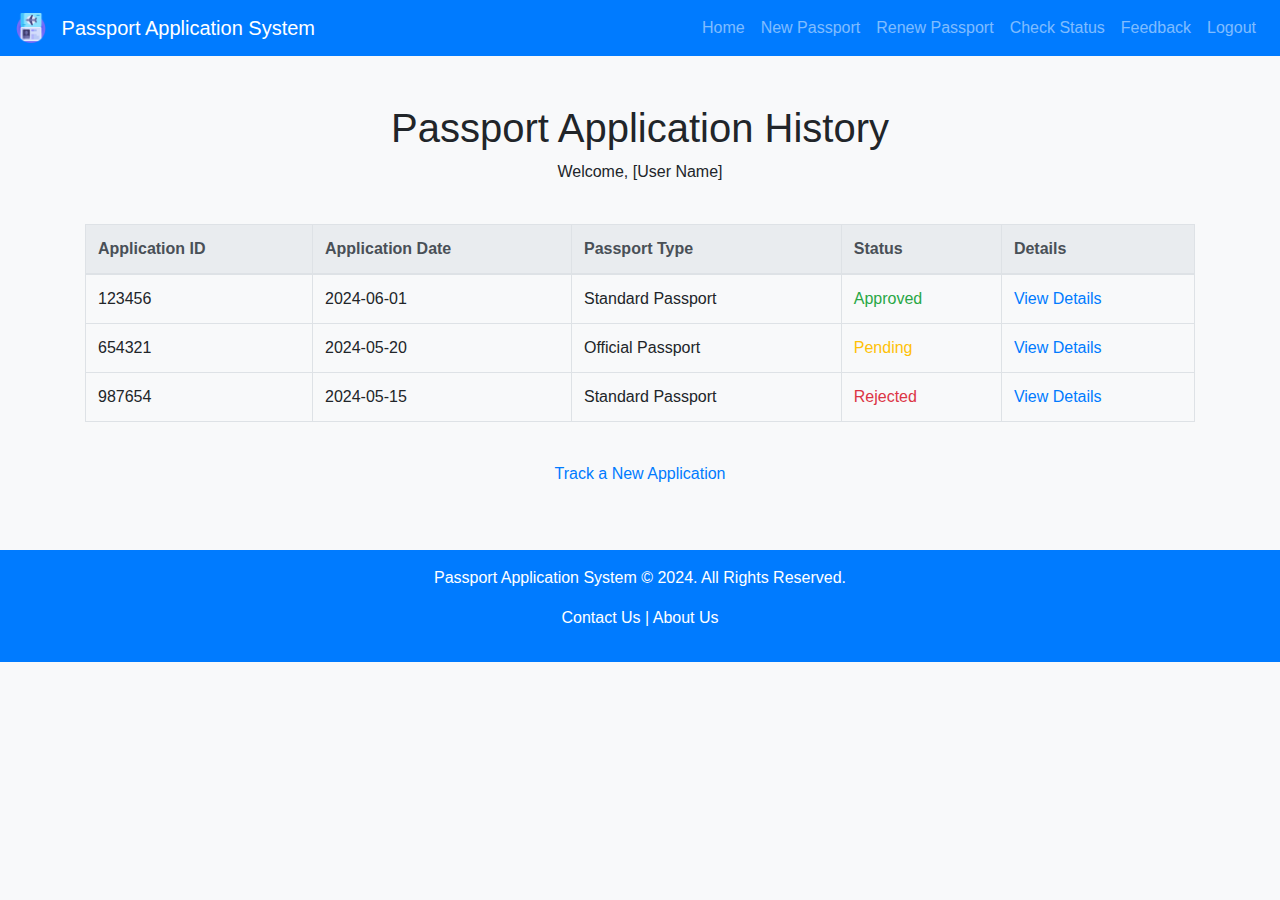
<file: Application-status.html>
<!DOCTYPE html>
<html lang="en">
<head>
    <meta charset="UTF-8">
    <meta name="viewport" content="width=device-width, initial-scale=1.0">
    <title>Passport Application History</title>
    <!-- Bootstrap CSS -->
    <link href="https://stackpath.bootstrapcdn.com/bootstrap/4.5.2/css/bootstrap.min.css" rel="stylesheet">
    <!-- Custom CSS -->
    <link rel="stylesheet" href="./styles/style.css">
</head>
<body>
    <!-- Header Navbar -->
    <nav class="navbar navbar-expand-lg navbar-dark bg-primary">
        <a class="navbar-brand" href="#">
            <img src="./assets/logo.png" width="30" height="30" class="d-inline-block align-top" alt="">
            Passport Application System
        </a>
        <button class="navbar-toggler" type="button" data-toggle="collapse" data-target="#navbarNav" aria-controls="navbarNav" aria-expanded="false" aria-label="Toggle navigation">
            <span class="navbar-toggler-icon"></span>
        </button>
        <div class="collapse navbar-collapse" id="navbarNav">
            <ul class="navbar-nav ml-auto">
                <li class="nav-item">
                    <a class="nav-link" href="./User-home-page.html">Home</a>
                </li>
                <li class="nav-item">
                    <a class="nav-link" href="./New-applcaiton-webpage.html">New Passport</a>
                </li>
                <li class="nav-item">
                    <a class="nav-link" href="./passport-renewal.html">Renew Passport</a>
                </li>
                <li class="nav-item">
                    <a class="nav-link" href="./Application-status.html">Check Status</a>
                </li>
                <li class="nav-item">
                    <a class="nav-link" href="./complaint-and-feedback-page.html">Feedback</a>
                </li>
                <li class="nav-item">
                    <a class="nav-link" href="./Log-in-page.html">Logout</a>
                </li>
            </ul>
        </div>
    </nav>

    <!-- Main Container -->
    <div class="container mt-5">
        <div class="row">
            <div class="col-12 text-center">
                <h1>Passport Application History</h1>
                <p>Welcome, [User Name]</p>
            </div>
        </div>

        <!-- Table Container -->
        <div class="row mt-4">
            <div class="col-12">
                <table class="table table-bordered table-hover">
                    <thead class="thead-light">
                        <tr>
                            <th>Application ID</th>
                            <th>Application Date</th>
                            <th>Passport Type</th>
                            <th>Status</th>
                            <th>Details</th>
                        </tr>
                    </thead>
                    <tbody>
                        <tr>
                            <td>123456</td>
                            <td>2024-06-01</td>
                            <td>Standard Passport</td>
                            <td class="application-status text-success">Approved</td>
                            <td><a href="#">View Details</a></td>
                        </tr>
                        <tr>
                            <td>654321</td>
                            <td>2024-05-20</td>
                            <td>Official Passport</td>
                            <td class="application-status text-warning">Pending</td>
                            <td><a href="#">View Details</a></td>
                        </tr>
                        <tr>
                            <td>987654</td>
                            <td>2024-05-15</td>
                            <td>Standard Passport</td>
                            <td class="application-status text-danger">Rejected</td>
                            <td><a href="#">View Details</a></td>
                        </tr>
                    </tbody>
                </table>
            </div>
        </div>

        <!-- Track New Application Link -->
        <div class="row mt-4">
            <div class="col-12 text-center">
                <p><a href="#">Track a New Application</a></p>
            </div>
        </div>
    </div>

    <!-- Footer -->
    <footer class="bg-primary text-white text-center py-3 mt-5">
        <p>Passport Application System &copy; 2024. All Rights Reserved.</p>
        <p><a href="contact.html" class="text-white">Contact Us</a> | <a href="about.html" class="text-white">About Us</a></p>
    </footer>

    <!-- Bootstrap JS and dependencies -->
    <script src="https://code.jquery.com/jquery-3.5.1.slim.min.js"></script>
    <script src="https://cdn.jsdelivr.net/npm/@popperjs/core@2.5.4/dist/umd/popper.min.js"></script>
    <script src="https://stackpath.bootstrapcdn.com/bootstrap/4.5.2/js/bootstrap.min.js"></script>
</body>
</html>
</file>
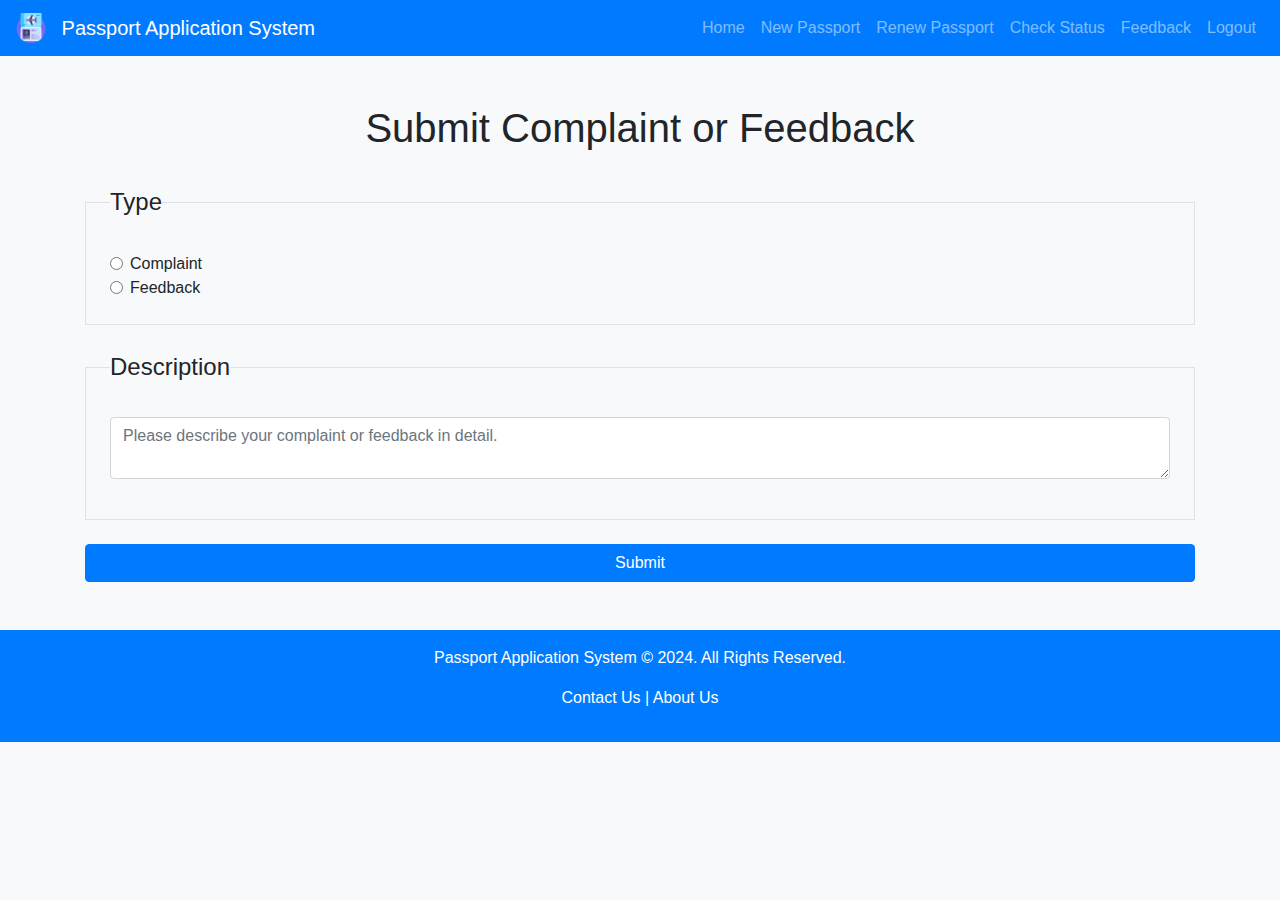
<file: complaint-and-feedback-page.html>
<!DOCTYPE html>
<html lang="en">
<head>
    <meta charset="UTF-8">
    <meta name="viewport" content="width=device-width, initial-scale=1.0">
    <title>Submit Complaint or Feedback</title>
    <!-- Bootstrap CSS -->
    <link href="https://stackpath.bootstrapcdn.com/bootstrap/4.5.2/css/bootstrap.min.css" rel="stylesheet">
    <!-- Custom CSS -->
    <link rel="stylesheet" href="./styles/style.css">
</head>
<body>
    <!-- Header Navbar -->
    <nav class="navbar navbar-expand-lg navbar-dark bg-primary">
        <a class="navbar-brand" href="#">
            <img src="./assets/logo.png" width="30" height="30" class="d-inline-block align-top" alt="">
            Passport Application System
        </a>
        <button class="navbar-toggler" type="button" data-toggle="collapse" data-target="#navbarNav" aria-controls="navbarNav" aria-expanded="false" aria-label="Toggle navigation">
            <span class="navbar-toggler-icon"></span>
        </button>
        <div class="collapse navbar-collapse" id="navbarNav">
            <ul class="navbar-nav ml-auto">
                <li class="nav-item">
                    <a class="nav-link" href="./User-home-page.html">Home</a>
                </li>
                <li class="nav-item">
                    <a class="nav-link" href="./New-applcaiton-webpage.html">New Passport</a>
                </li>
                <li class="nav-item">
                    <a class="nav-link" href="./passport-renewal.html">Renew Passport</a>
                </li>
                <li class="nav-item">
                    <a class="nav-link" href="./Application-status.html">Check Status</a>
                </li>
                <li class="nav-item">
                    <a class="nav-link" href="./complaint-and-feedback-page.html">Feedback</a>
                </li>
                <li class="nav-item">
                    <a class="nav-link" href="./Log-in-page.html">Logout</a>
                </li>
            </ul>
        </div>
    </nav>

    <!-- Main Container -->
    <div class="container mt-5">
        <div class="row">
            <div class="col-12 text-center">
                <h1>Submit Complaint or Feedback</h1>
            </div>
        </div>

        <!-- Form Container -->
        <div class="row mt-4">
            <div class="col-12">
                <form id="complaint-form">
                    <!-- Type Fieldset -->
                    <fieldset class="border p-4 mb-4">
                        <legend class="w-auto">Type</legend>
                        <div class="form-check">
                            <input class="form-check-input" type="radio" id="complaint" name="type" value="complaint" required>
                            <label class="form-check-label" for="complaint">Complaint</label>
                        </div>
                        <div class="form-check">
                            <input class="form-check-input" type="radio" id="feedback" name="type" value="feedback" required>
                            <label class="form-check-label" for="feedback">Feedback</label>
                        </div>
                        <span class="error text-danger" id="type-error"></span>
                    </fieldset>

                    <!-- Description Fieldset -->
                    <fieldset class="border p-4 mb-4">
                        <legend class="w-auto">Description</legend>
                        <div class="form-group">
                            <textarea class="form-control" id="description" name="description" placeholder="Please describe your complaint or feedback in detail." required></textarea>
                            <span class="error text-danger" id="description-error"></span>
                        </div>
                    </fieldset>

                    <button type="submit" class="btn btn-primary btn-block">Submit</button>
                </form>
            </div>
        </div>
    </div>

    <!-- Footer -->
    <footer class="bg-primary text-white text-center py-3 mt-5">
        <p>Passport Application System &copy; 2024. All Rights Reserved.</p>
        <p><a href="https://www.passportindia.gov.in/AppOnlineProject/online/callCenter" class="text-white">Contact Us</a> | <a href="https://www.passportindia.gov.in/AppOnlineProject/online/profiles" class="text-white">About Us</a></p>
    </footer>

    <!-- Bootstrap JS and dependencies -->
    <script src="https://code.jquery.com/jquery-3.5.1.slim.min.js"></script>
    <script src="https://cdn.jsdelivr.net/npm/@popperjs/core@2.5.4/dist/umd/popper.min.js"></script>
    <script src="https://stackpath.bootstrapcdn.com/bootstrap/4.5.2/js/bootstrap.min.js"></script>
</body>
</html>
</file>
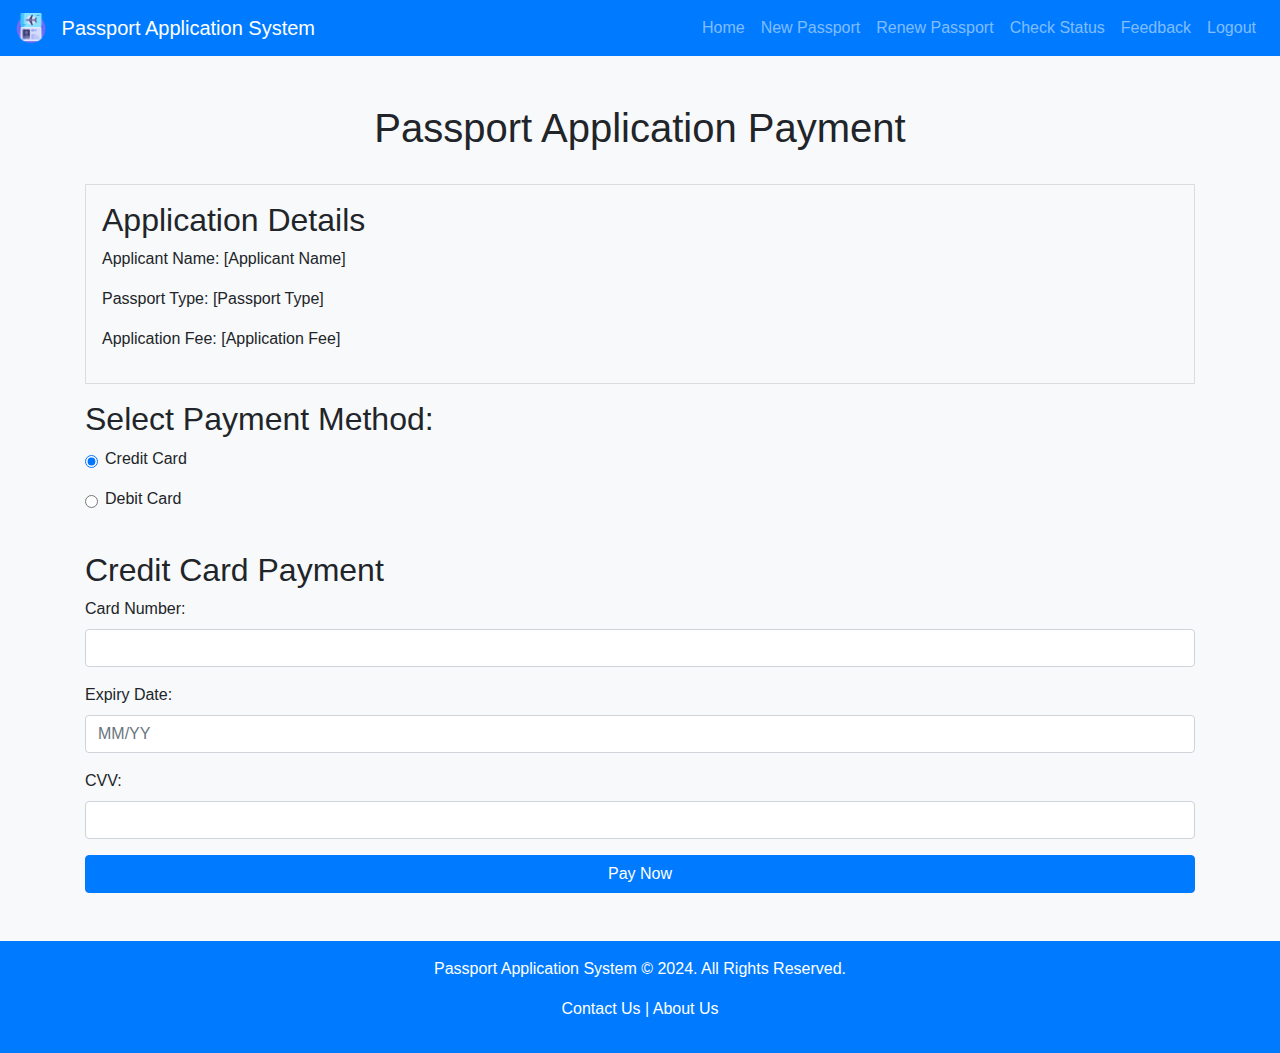
<file: payment.html>
<!DOCTYPE html>
<html lang="en">
<head>
    <meta charset="UTF-8">
    <meta name="viewport" content="width=device-width, initial-scale=1.0">
    <title>Passport Application Payment</title>
    <!-- Bootstrap CSS -->
    <link href="https://stackpath.bootstrapcdn.com/bootstrap/4.5.2/css/bootstrap.min.css" rel="stylesheet">
    <!-- Custom CSS -->
    <link rel="stylesheet" href="./styles/style.css">
    <style>
        .payment-details {
            border: 1px solid #ddd;
            padding: 1rem;
            margin-bottom: 1rem;
        }
        .payment-details h2 {
            margin-bottom: 0.5rem;
        }
        .payment-method {
            display: flex;
            align-items: center;
            margin-bottom: 1rem;
        }
        .payment-method input[type="radio"] {
            margin-right: 0.5rem;
        }
        .payment-method img {
            width: 50px;
            height: auto;
        }
        .payment-form {
            display: none;
        }
    </style>
</head>
<body>
    <!-- Header Navbar -->
    <nav class="navbar navbar-expand-lg navbar-dark bg-primary">
        <a class="navbar-brand" href="#">
            <img src="./assets/logo.png" width="30" height="30" class="d-inline-block align-top" alt="">
            Passport Application System
        </a>
        <button class="navbar-toggler" type="button" data-toggle="collapse" data-target="#navbarNav" aria-controls="navbarNav" aria-expanded="false" aria-label="Toggle navigation">
            <span class="navbar-toggler-icon"></span>
        </button>
        <div class="collapse navbar-collapse" id="navbarNav">
            <ul class="navbar-nav ml-auto">
                <li class="nav-item">
                    <a class="nav-link" href="./User-home-page.html">Home</a>
                </li>
                <li class="nav-item">
                    <a class="nav-link" href="./New-applcaiton-webpage.html">New Passport</a>
                </li>
                <li class="nav-item">
                    <a class="nav-link" href="./passport-renewal.html">Renew Passport</a>
                </li>
                <li class="nav-item">
                    <a class="nav-link" href="./Application-status.html">Check Status</a>
                </li>
                <li class="nav-item">
                    <a class="nav-link" href="./complaint-and-feedback-page.html">Feedback</a>
                </li>
                <li class="nav-item">
                    <a class="nav-link" href="./Log-in-page.html">Logout</a>
                </li>
            </ul>
        </div>
    </nav>

    <!-- Main Container -->
    <div class="container mt-5">
        <div class="row">
            <div class="col-12 text-center">
                <h1>Passport Application Payment</h1>
            </div>
        </div>

        <!-- Payment Details Container -->
        <div class="row mt-4">
            <div class="col-12">
                <div class="payment-details">
                    <h2>Application Details</h2>
                    <p>Applicant Name: [Applicant Name]</p>
                    <p>Passport Type: [Passport Type]</p>
                    <p>Application Fee: [Application Fee]</p>
                </div>
            </div>
        </div>

        <!-- Payment Method Selection -->
        <div class="row">
            <div class="col-12">
                <h2>Select Payment Method:</h2>
                <div class="form-check payment-method">
                    <input class="form-check-input" type="radio" id="credit-card" name="payment-method" value="credit-card" checked>
                    <label class="form-check-label" for="credit-card">Credit Card</label>
                </div>
                <div class="form-check payment-method">
                    <input class="form-check-input" type="radio" id="debit-card" name="payment-method" value="debit-card">
                    <label class="form-check-label" for="debit-card">Debit Card</label>
                </div>
            </div>
        </div>

        <!-- Credit Card Payment Form -->
        <div class="row mt-4 payment-form" id="credit-card-form">
            <div class="col-12">
                <h2>Credit Card Payment</h2>
                <div class="form-group">
                    <label for="card-number">Card Number:</label>
                    <input type="text" class="form-control" id="card-number" required>
                </div>
                <div class="form-group">
                    <label for="expiry-date">Expiry Date:</label>
                    <input type="text" class="form-control" id="expiry-date" placeholder="MM/YY" required>
                </div>
                <div class="form-group">
                    <label for="cvv">CVV:</label>
                    <input type="text" class="form-control" id="cvv" maxlength="3" required>
                </div>
                <button type="submit" class="btn btn-primary btn-block">Pay Now</button>
            </div>
        </div>

        <!-- Debit Card Payment Form -->
        <div class="row mt-4 payment-form" id="debit-card-form">
            <div class="col-12">
                <h2>Debit Card Payment</h2>
                <button type="submit" class="btn btn-primary btn-block">Pay Now</button>
            </div>
        </div>
    </div>

    <!-- Footer -->
    <footer class="bg-primary text-white text-center py-3 mt-5">
        <p>Passport Application System &copy; 2024. All Rights Reserved.</p>
        <p><a href="https://www.passportindia.gov.in/AppOnlineProject/online/callCenter" class="text-white">Contact Us</a> | <a href="https://www.passportindia.gov.in/AppOnlineProject/online/profiles" class="text-white">About Us</a></p>
    </footer>

    <!-- Bootstrap JS and dependencies -->
    <script src="https://code.jquery.com/jquery-3.5.1.slim.min.js"></script>
    <script src="https://cdn.jsdelivr.net/npm/@popperjs/core@2.5.4/dist/umd/popper.min.js"></script>
    <script src="https://stackpath.bootstrapcdn.com/bootstrap/4.5.2/js/bootstrap.min.js"></script>
    <script>
        const creditCardRadio = document.getElementById('credit-card');
        const debitCardRadio = document.getElementById('debit-card');
        const creditCardForm = document.getElementById('credit-card-form');
        const debitCardForm = document.getElementById('debit-card-form');

        document.addEventListener('DOMContentLoaded', function() {
            if (creditCardRadio.checked) {
                creditCardForm.style.display = 'block';
            }
            creditCardRadio.addEventListener('change', () => {
                creditCardForm.style.display = 'block';
                debitCardForm.style.display = 'none';
            });

            debitCardRadio.addEventListener('change', () => {
                creditCardForm.style.display = 'none';
                debitCardForm.style.display = 'block';
            });
        });
    </script>
</body>
</html>
</file>
<file: styles/style.css>
/* styles.css */

/* General body styling */
body {
    background-color: #f8f9fa;
}

/* Navbar styles */
.navbar-brand img {
    margin-right: 10px;
}

/* Centering the card */
.card {
    margin-top: 20px;
}

/* Card body styles */
.card-body {
    padding: 20px;
}

/* Button styles */
.btn-primary {
    background-color: #007bff;
    border-color: #007bff;
}

/* Footer styles */
footer {
    background-color: #007bff;
}

footer a {
    color: #ffffff;
    text-decoration: none;
}
</file>
